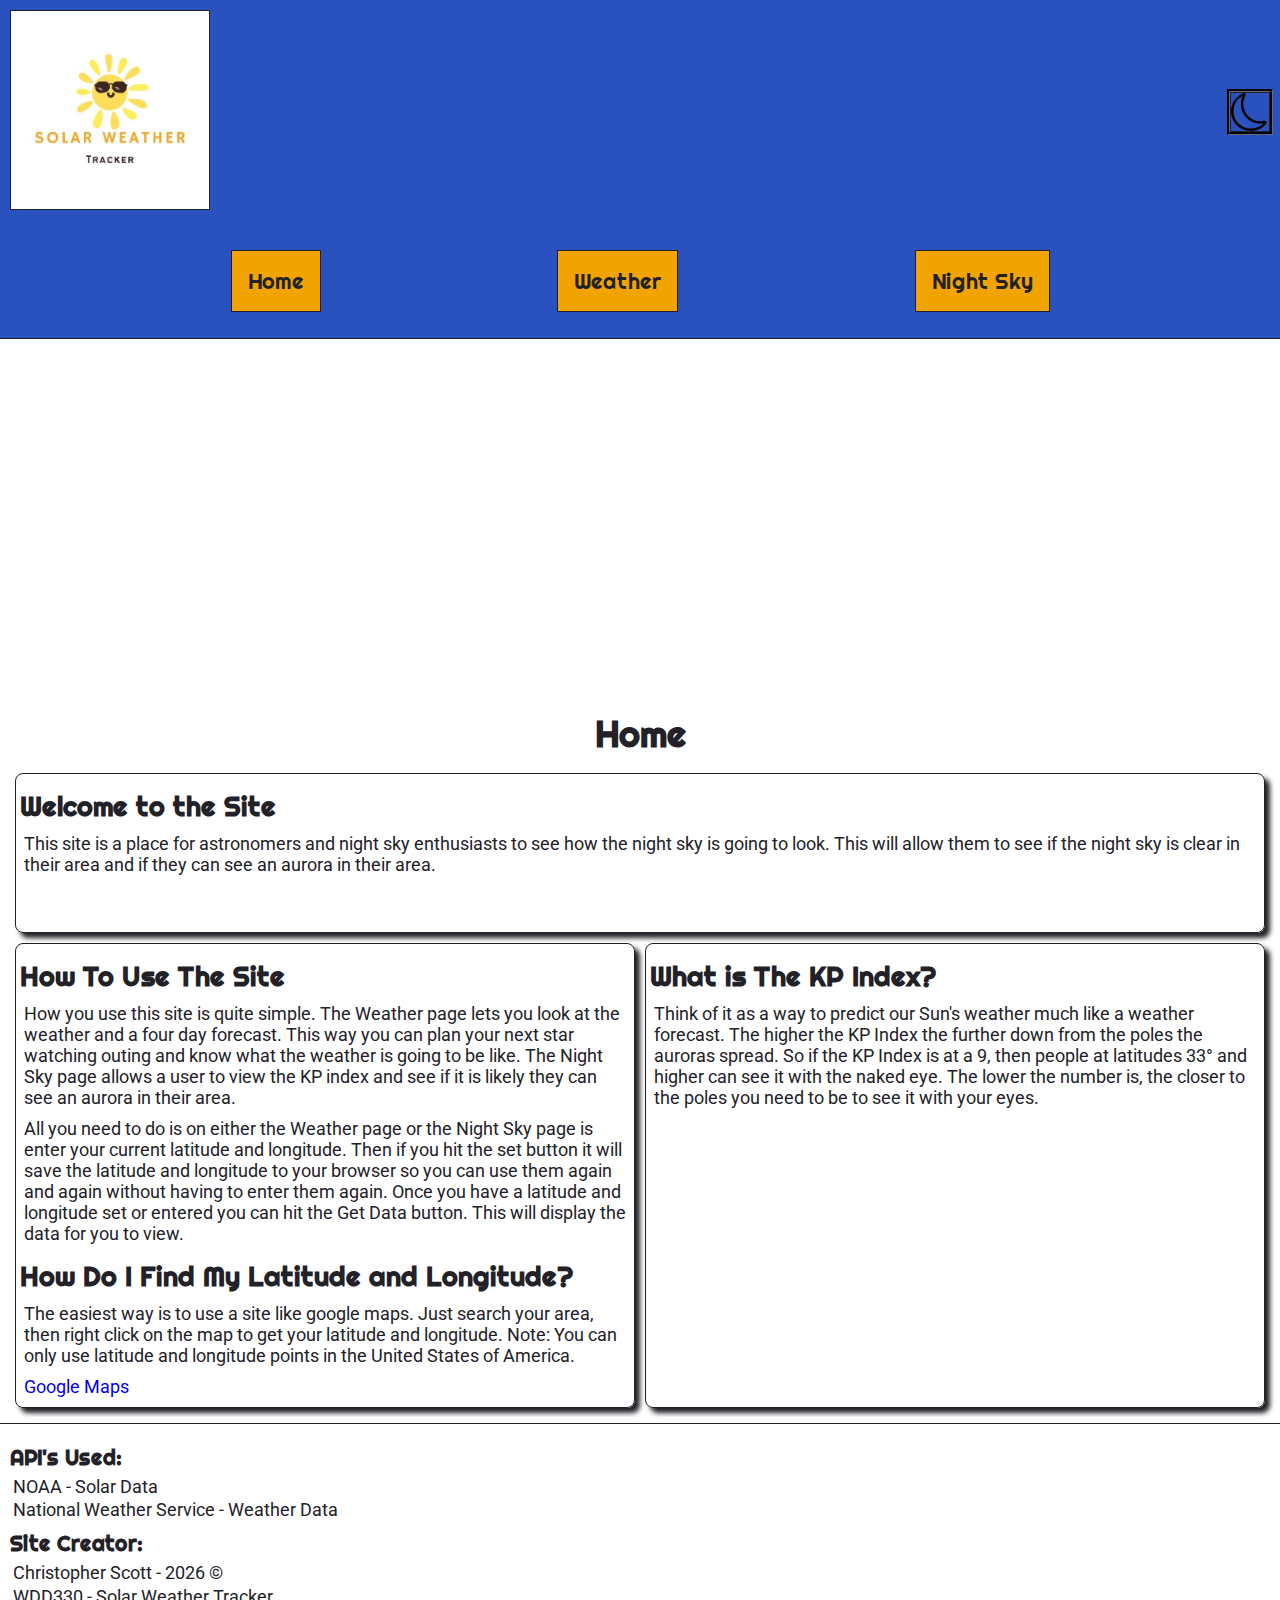
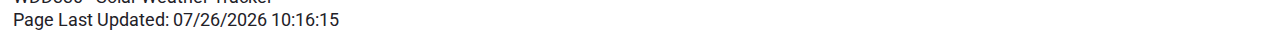
<file: index.html>
<!DOCTYPE html>
<html lang="en">
<head>
    <meta charset="UTF-8">
    <meta name="viewport" content="width=device-width, initial-scale=1.0">
    <title>Solar Weather | Home</title>
    <link rel="icon" href="images/solar-weather-icon.ico">
    <meta name="description" content="Welcome to Solar Weather Tracker, this is the home page. Let's start tracking your chances of seeing the aurora borealis together!">
    <meta name="author" content="Christopher Scott">

    <!-- Fonts -->
    <link rel="preconnect" href="https://fonts.googleapis.com">
    <link rel="preconnect" href="https://fonts.gstatic.com" crossorigin>
    <link href="https://fonts.googleapis.com/css2?family=Righteous&family=Roboto:ital,wght@0,100..900;1,100..900&display=swap" rel="stylesheet">

    <!-- Styles -->
    <link rel="stylesheet" href="styles/small.css">
    <link rel="stylesheet" href="styles/large.css">

    <!-- Scripts -->
    <script type="module" src="scripts/main.js"></script>
</head>
<body>

    <header id="siteHeader"></header>

    <nav id="siteNav"></nav>

    <main>
        <div class="image-slider">
            <img class="activeImage" src="images/cloudy-sky.webp" alt="Cloudy Sky" width="600" height="340">
            <img src="images/stary-sky.webp" alt="Stary Sky" width="600" height="340">
            <img src="images/aurora-sky.webp" alt="Aurora Sky" width="600" height="340">
        </div>

        <h1>Home</h1>

        <div class="homeContent">
            <div class="homeTop">
                <h2>Welcome to the Site</h2>
                <p>
                    This site is a place for astronomers and night sky enthusiasts to see how the night sky is going to look.
                    This will allow them to see if the night sky is clear in their area and if they can see an aurora in their area.
                </p>
            </div>
            <div class="homeMiddle">
                <h2>How To Use The Site</h2>
                <p>
                    How you use this site is quite simple. The Weather page lets you look at the weather and a four day forecast.
                    This way you can plan your next star watching outing and know what the weather is going to be like.
                    The Night Sky page allows a user to view the KP index and see if it is likely they can see an aurora in their area.
                </p>
                <p>
                    All you need to do is on either the Weather page or the Night Sky page is enter your current latitude and longitude.
                    Then if you hit the set button it will save the latitude and longitude to your browser so you can use them again and
                    again without having to enter them again. Once you have a latitude and longitude set or entered you can hit the Get Data
                    button. This will display the data for you to view.
                </p>
                <h2>How Do I Find My Latitude and Longitude?</h2>
                <p>
                    The easiest way is to use a site like google maps. Just search your area, then right click on the map to get your latitude and longitude.
                    Note: You can only use latitude and longitude points in the United States of America.
                </p>
                <a href="https://www.google.com/maps/" target="_blank">Google Maps</a>
            </div>
            <div class="homeBottom">
                <h2>What is The KP Index?</h2>
                <p>
                    Think of it as a way to predict our Sun's weather much like a weather forecast. The higher the KP Index the further down from the
                    poles the auroras spread. So if the KP Index is at a 9, then people at latitudes 33° and higher can see it with the naked eye.
                    The lower the number is, the closer to the poles you need to be to see it with your eyes.
                </p>
            </div>
        </div>
    </main>

    <footer id="siteFooter"></footer>

</body>
</html>
</file>
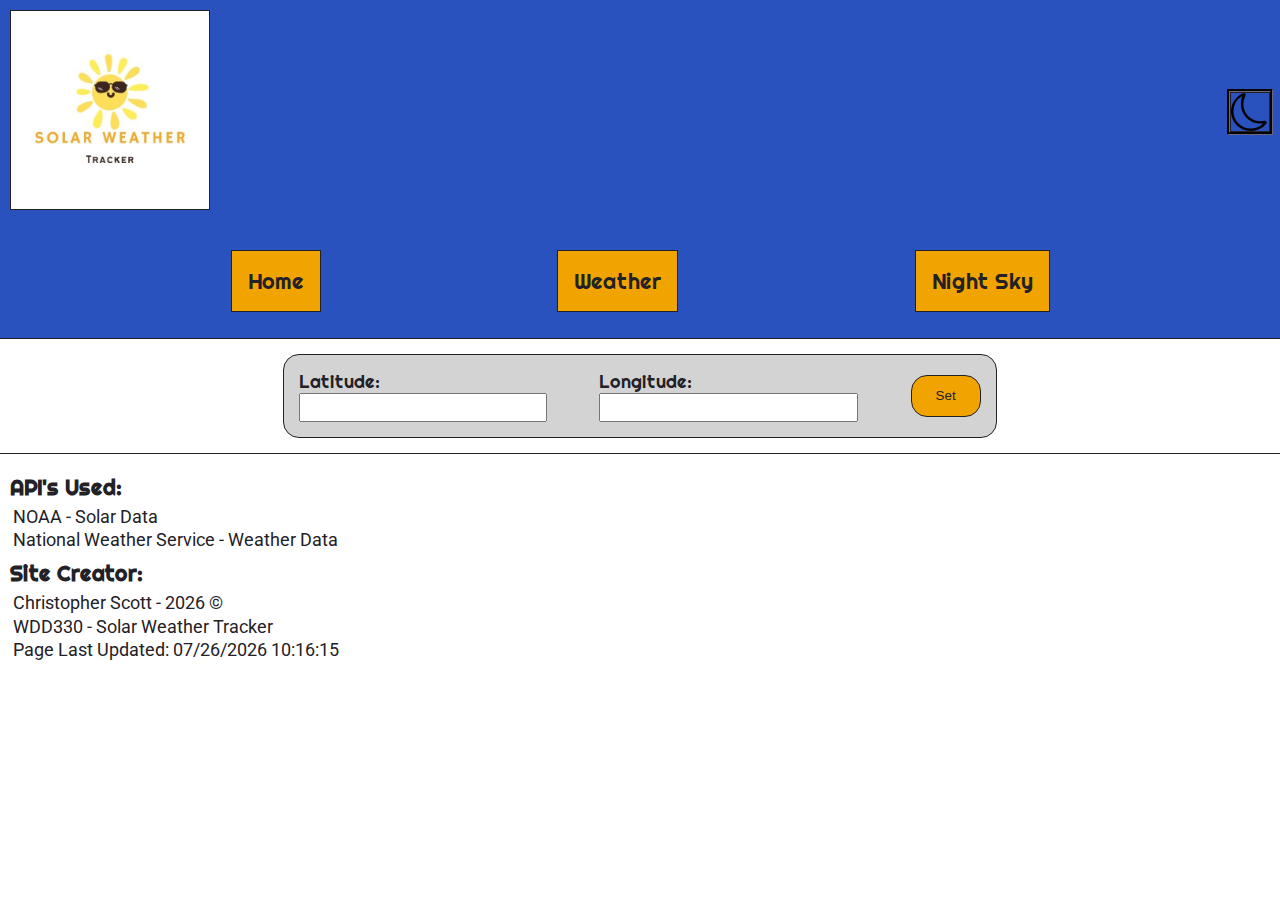
<file: night-sky/night-sky.html>
<!DOCTYPE html>
<html lang="en">
<head>
    <meta charset="UTF-8">
    <meta name="viewport" content="width=device-width, initial-scale=1.0">
    <title>Solar Weather | Night Sky</title>
    <link rel="icon" href="images/solar-weather-icon.ico">
    <meta name="description" content="Welcome to Solar Weather Tracker, this is the Night Sky page. Let's see if you have a clear night and if you have a chance to see something special too!">
    <meta name="author" content="Christopher Scott">

    <!-- Fonts -->
    <link rel="preconnect" href="https://fonts.googleapis.com">
    <link rel="preconnect" href="https://fonts.gstatic.com" crossorigin>
    <link href="https://fonts.googleapis.com/css2?family=Righteous&family=Roboto:ital,wght@0,100..900;1,100..900&display=swap" rel="stylesheet">

    <!-- Styles -->
    <link rel="stylesheet" href="/styles/small.css">
    <link rel="stylesheet" href="/styles/large.css">

    <!-- Scripts -->
    <script type="module" src="/scripts/night-sky.js"></script>
</head>
<body>

    <header id="siteHeader"></header>

    <nav id="siteNav"></nav>

    <main>
        <div id="latandlon-container"></div>
    </main>

    <footer id="siteFooter"></footer>

</body>
</html>
</file>
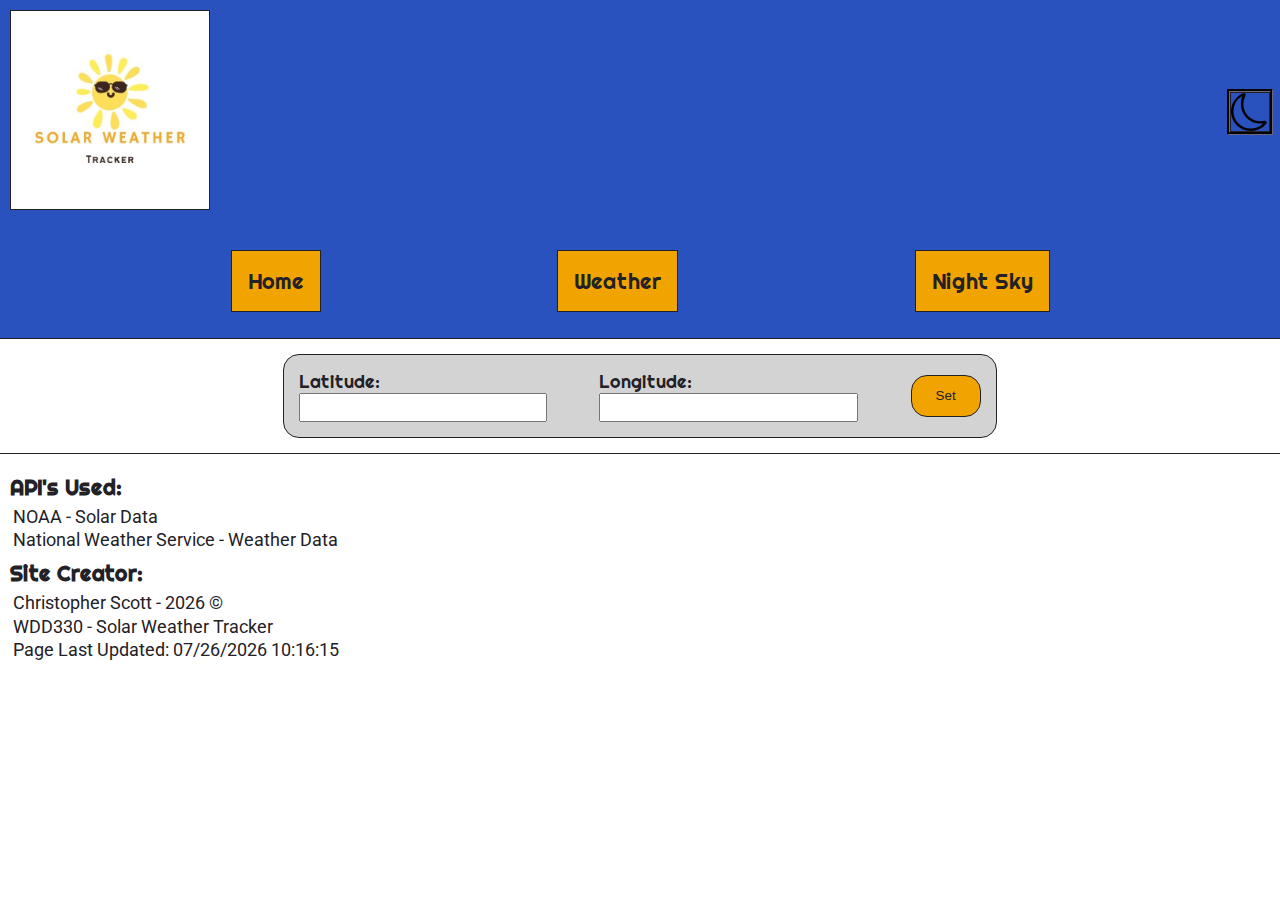
<file: weather-forecast/weather.html>
<!DOCTYPE html>
<html lang="en">
<head>
    <meta charset="UTF-8">
    <meta name="viewport" content="width=device-width, initial-scale=1.0">
    <title>Solar Weather | Weather</title>
    <link rel="icon" href="images/solar-weather-icon.ico">
    <meta name="description" content="Welcome to Solar Weather Tracker, this is the Weather page. This page is dedicated to give you the weather so you can plan your night sky activities.">
    <meta name="author" content="Christopher Scott">

    <!-- Fonts -->
    <link rel="preconnect" href="https://fonts.googleapis.com">
    <link rel="preconnect" href="https://fonts.gstatic.com" crossorigin>
    <link href="https://fonts.googleapis.com/css2?family=Righteous&family=Roboto:ital,wght@0,100..900;1,100..900&display=swap" rel="stylesheet">

    <!-- Styles -->
    <link rel="stylesheet" href="/styles/small.css">
    <link rel="stylesheet" href="/styles/large.css">

    <!-- Scripts -->
    <script type="module" src="/scripts/weather.js"></script>
</head>
<body>

    <header id="siteHeader"></header>

    <nav id="siteNav"></nav>

    <main>
        <div id="latandlon-container"></div>
    </main>

    <footer id="siteFooter"></footer>

</body>
</html>
</file>
<file: styles/small.css>
/* SHARED STYLES */
:root {
    /* Font Families */
    --font-body: "Roboto", sans-serif;
    --font-header: "Righteous", sans-serif;
    /* Site Colors */
    --primary-color: #2A52BE;
    --background-color: #ffff;
    --highlight-color: #F1A300;
    --highligh-two-color: #D3D3D3;
    --notice-color: #810404;
    --font-color: #222127;
    --primary-dark-color: #121212;
    --font-dark-color: #ffffff;
    --dark-accent-one: #FF4500;
    --dark-accent-two: #DAA520;
    /* Font Sizes */
    --font-base: 18px;
    --small-font: 0.8em;
    --large-font: 1.2em;
}

* {
  margin: 0;
  padding: 0;
  box-sizing: border-box;
}

body {
    font-family: var(--font-body);
    font-size: var(--font-base);
    color: var(--font-color);
}

h1,
h2,
h3 {
    font-family: var(--font-header);
}

img {
    width: 100%;
}

.alert {
    display: flex;
    background-color: var(--highlight-color);
    color: var(--font-color);
    align-items: center;
    text-align: center;
    justify-content: space-around;
    justify-self: center;
    width: 100%;
    max-width: 900px;
    border: 1px solid var(--font-color);
    margin: 10px;
}

.alert span {
    font-size: var(--large-font);
    padding: 1.2rem;
    cursor: pointer;
}

p.notice {
    color: var(--notice-color);
}

/* LOADING SCREEN */
.loading:not([open]) {
    display: none;
}

.loading {
    width: 90%;
    height: 50%;
    align-self: center;
    justify-self: center;
    border: 1px solid var(--font-color);
    border-radius: 1rem;
    display: flex;
    justify-content: space-around;
    align-items: center;
}

.loading p {
    font-size: 2.5rem;
    font-weight: 900;
    font-family: var(--font-header);
}

.loading .loadingIcon {
    animation: 0.8s linear infinite loadingSpinner;
}

/* HEADER STYLE */
header {
    display: flex;
    justify-content: space-between;
    align-items: center;
    padding: 10px;
    background-color: var(--primary-color);
}

header img {
    max-width: 200px;
    height: auto;
    border: 1px solid var(--font-color);
}

header div {
    display: flex;
    flex-direction: column;
    row-gap: 40px;
}

header button {
    width: 40px;
    height: 40px;
    border: none;
    background: transparent;
    cursor: pointer;
    outline: groove;
    outline-color: var(--font-color);
}

#hamburger {
    font-size: 2rem;
    text-align: center;
}

#hamburger::before {
    content: "\2630";
}

#hamburger.open::before {
    content: "X";
}

/* NAV STYLE */
nav {
    display: none;
    border-bottom: 1px solid var(--font-color);
    background-color: var(--primary-color);
    padding: 10px;
}

nav.open {
    display: block;
}

nav ul {
    display: flex;
    flex-direction: column;
    list-style: none;
    justify-content: space-evenly;
    margin: 0;
}

nav li {
    padding: 1rem;
}

nav a {
    display: block;
    font-family: var(--font-header);
    color: var(--font-color);
    text-decoration: none;
    padding: 1rem;
    background-color: var(--highlight-color);
    border: 1px solid var(--font-color);
    cursor: pointer;
    font-size: var(--large-font);
}

nav a.currentPage {
    text-decoration: underline;
}

nav a:hover {
    background-color: var(--background-color);
    color: var(--font-color);
}

/* MAIN STYLE */
main {
    padding: 15px;
}

main h1 {
    text-align: center;
    margin: 1rem 0;
}

.image-slider {
    display: grid;
    grid-template-columns: 1fr;
    grid-template-rows: 1fr;
    justify-items: center;
    justify-self: center;
    max-width: 600px;
}

.image-slider img {
    grid-column: 1;
    grid-row: 1;
    width: 100%;
    height: auto;
    max-width: 600px;
    z-index: 0;
    opacity: 0;
}

.image-slider img.activeImage {
    z-index: 1;
    border: 1px solid var(--font-color);
    animation: 0.4s ease-in 0.2s forwards fadeIn;
}

.image-slider img.activeImage:hover {
    box-shadow: 10px 10px 10px var(--font-color);
    cursor: pointer;
}

.image-slider img.slide-away {
    z-index: 2;
    animation: 0.6s ease-out forwards slideOut;
}

.homeContent {
    display: flex;
    flex-direction: column;
    row-gap: 10px;
}

.homeContent div {
    border: 1px solid var(--font-color);
    border-radius: 0.5rem;
    box-shadow: 5px 5px 5px var(--font-color);
}

.homeContent div h2 {
    margin: 15px 0 5px 4px;
}

.homeContent div p {
    margin: 10px 8px;
}

.homeContent div a {
    display: block;
    margin: 10px 8px;
    text-decoration: none;
}

.homeContent div a:hover {
    text-decoration: underline;
}

#areaNameContainer {
    text-align: center;
    margin: 15px 0;
}

.weatherContainer,
.solarWeatherContainer {
    display: flex;
    flex-direction: column;
    align-content: center;
    row-gap: 20px;
    margin: 20px 0;
}

.forecastContainer {
    display: flex;
    flex-direction: column;
    justify-content: space-evenly;
    row-gap: 15px;
}

.forecastShow {
    padding: 0.8rem;
    align-self: center;
    max-width: 150px;
    width: auto;
    font-family: var(--font-header);
    font-size: var(--large-font);
    color: var(--font-color);
    background-color: var(--highlight-color);
    border: 1px solid var(--font-color);
    border-radius: 1rem;
    cursor: pointer;
}

.forecastShow:hover {
    background-color: var(--background-color);
}

.weatherCard,
.solarWeatherCard {
    align-self: center;
    padding: 15px;
    border: 1px solid var(--font-color);
    border-radius: 0.5rem;
    background-color: var(--background-color);
    box-shadow: 10px 10px 10px var(--font-color);
}

.weatherCard h2 {
    text-align: center;
    margin: 10px 0;
}

.weatherCard img {
    display: block;
    justify-self: center;
    margin-bottom: 15px;
    border: 1px solid var(--font-color);
}

.weatherCard p,
.solarWeatherCard p {
    margin: 5px 0;
}

.solarWeatherCard p {
    padding-left: 5px;
}

.weatherCard p.bold {
    margin: 15px 0 5px 0;
    font-weight: 700;
}

.weatherContainer .weatherCard img {
    max-width: 800px;
    height: auto;
}

.forecastContainer .weatherCard {
    max-width: 200px;
    height: 600px;
}

.forecastContainer .weatherCard:nth-child(1) {
    animation: 0.4s ease-in 0.2s forwards slideIn;
    z-index: 0;
}

.forecastContainer .weatherCard:nth-child(2) {
    animation: 0.8s ease-in 0.2s forwards slideIn;
    z-index: 1;
}

.forecastContainer .weatherCard:nth-child(3) {
    animation: 1.2s ease-in 0.2s forwards slideIn;
    z-index: 2;
}

.forecastContainer .weatherCard:nth-child(4) {
    animation: 1.6s ease-in 0.2s forwards slideIn;
    z-index: 3;
}

.forecastContainer .weatherCard img {
    max-width: 100px;
    height: auto;
}

/* Form Style */
#latandlon-container {
    justify-self: center;
}

#latandlon-container form {
    padding: 15px;
    display: flex;
    flex-direction: column;
    align-items: center;
    column-gap: 1.5rem;
    row-gap: 1.5rem;
    background-color: var(--highligh-two-color);
    border: 1px solid var(--font-color);
    border-radius: 1rem;
}

#latandlon-container label {
    font-family: var(--font-header);
}

#latandlon-container input {
    padding: 0.3rem;
    font-family: var(--font-body);
    width: 100%;
}

#latandlon-container button {
    background-color: var(--highlight-color);
    color: var(--font-color);
    cursor: pointer;
    border: 1px solid var(--font-color);
    border-radius: 1rem;
}

#latandlon-container button:hover {
    background-color: var(--background-color);
}

#latandlon-container button {
    padding: 0.8rem 1.5rem;
    text-align: center;
}

/* FOOTER STYLE */
footer {
    border-top: 1px solid var(--font-color);
    padding: 10px;
}

footer div {
    margin-top: 10px;
}

footer h3 {
    margin-bottom: 5px;
}

footer p {
    margin: 2.5px;
}

/* ANIMATIONS */
@keyframes fadeIn {
    from {
        opacity: 0;
    }
    to {
        opacity: 1;
    }
}

@keyframes slideOut {
    from {
        opacity: 1;
        transform: translateX(0);
    } 
    to {
        opacity: 0;
        transform: translateX(-50vw);
    }
}

@keyframes slideIn {
    from {
        opacity: 0;
        transform: translateX(-50vw);
    }
    to {
        opacity: 1;
        transform: translateX(0);
    }
}

@keyframes loadingSpinner {
    from {
        transform: rotate(0deg);
    }
    to {
        transform: rotate(360deg);
    }
}
</file>
<file: styles/large.css>
@media screen and (min-width: 650px) {
    
    /* HEADER STYLE */
    #hamburger {
        display: none;
    }

    /* NAV STYLE */
    nav {
        display: block;
    }

    nav ul {
        flex-direction: row;
        align-items: center;
    }

    /* MAIN STYLE */
    .homeContent {
        display: grid;
        grid-template-columns: 1fr 1fr;
        grid-template-rows: 10rem 1fr;
        column-gap: 10px;
    }

    .homeTop {
        grid-column: 1/3;
        grid-row: 1/2;
    }

    .homeMiddle {
        grid-column: 1/2;
        grid-row: 2/3;
    }

    .homeBottom {
        grid-column: 2/3;
        grid-row: 2/3;
    }

    .forecastContainer {
        flex-direction: row;
        flex-wrap: wrap;
        align-items: center;
        align-content: center;
        column-gap: 10px;
    }

    /* FORM STYLE */
    #latandlon-container form {
        flex-direction: row;
    }

    #latandlon-container input {
        width: 90%;
    }
}
</file>
